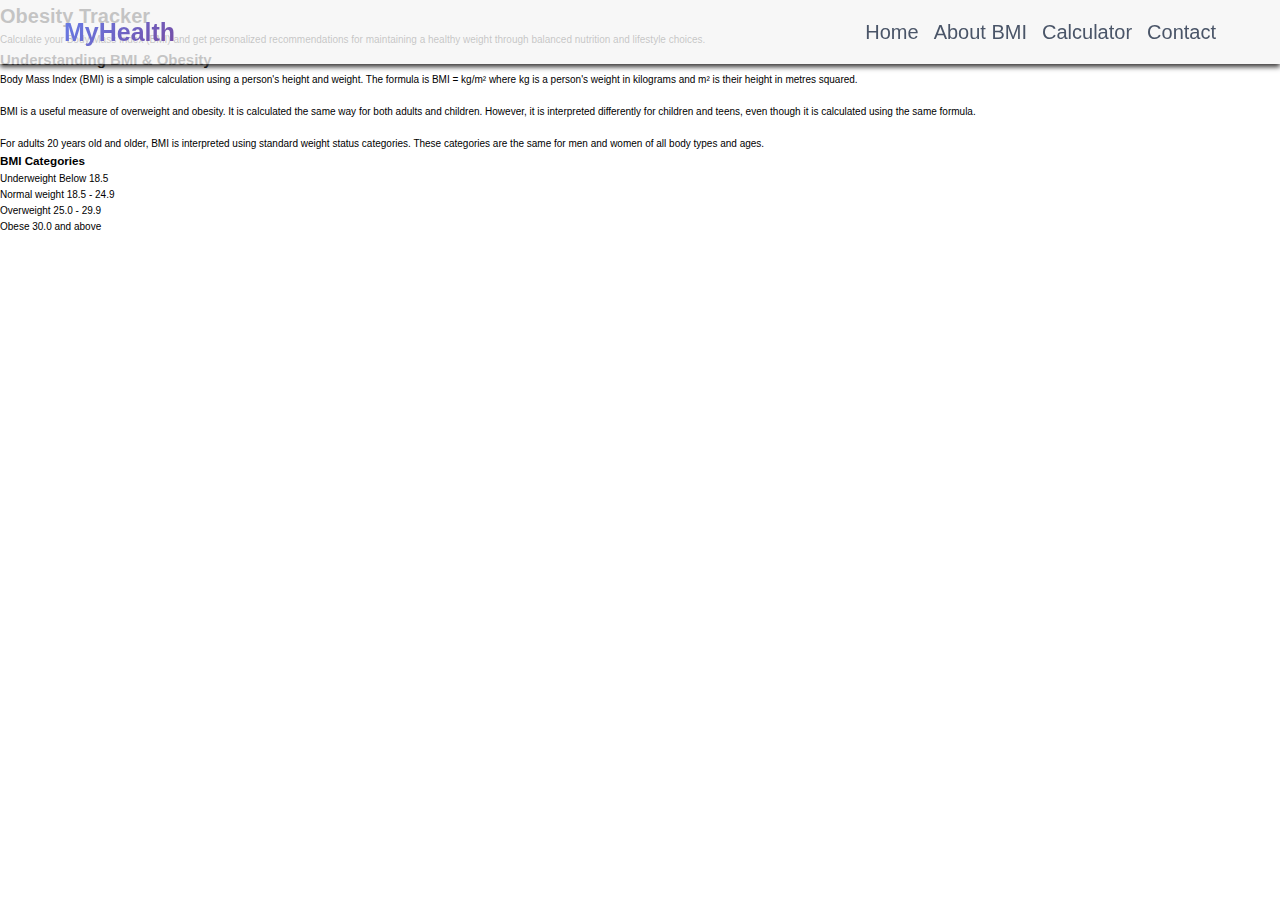
<file: obesity.html>
<!DOCTYPE html>
<html lang="en">
<head>
    <meta charset="UTF-8">
    <meta name="viewport" content="width=device-width, initial-scale=1.0">
    <link rel="stylesheet" href="style.css">
    <title>Obesity Tracker</title>
</head>
<body>
    <nav class="navbar">
        <div class="navbar-container container">
            <input type="checkbox"> 
            <h1 class="logo">MyHealth</h1>
            <div class="hamburger">
                <span class="line line1"></span>
                <span class="line line2"></span>
                <span class="line line3"></span>
            </div>
            <ul class="menu-items">
                <li><a href="./index.html">Home</a></li>
                <li><a href="#aboutbmi">About BMI</a></li>
                <li><a href="#calculator">Calculator</a></li>
                <li><a href="#Contact">Contact</a></li>
            </ul>
        </div>
    </nav>
    <main class="main-content">
    <div class="obe-main">
    <section class="obe-head">
        <div class="obe-container">
            <h1>Obesity Tracker</h1>
            <p>Calculate your Body Mass Index (BMI) and get personalized recommendations for maintaining a healthy weight through balanced nutrition and lifestyle choices.</p>
        </div>
    </section>
    <section class="about-bmi" id="aboutbmi">
        <div class="bmi-content">
            <h2>Understanding BMI & Obesity</h2>
            <p>Body Mass Index (BMI) is a simple calculation using a person's height and weight. The formula is BMI = kg/m² where kg is a person's weight in kilograms and m² is their height in metres squared. <br><br>BMI is a useful measure of overweight and obesity. It is calculated the same way for both adults and children. However, it is interpreted differently for children and teens, even though it is calculated using the same formula. <br><br> For adults 20 years old and older, BMI is interpreted using standard weight status categories. These categories are the same for men and women of all body types and ages.</p>
        </div>
        <div class="bmi-category">
            <h3>BMI Categories</h3>
                <div class="bmi-range">
                    <span class="range-label">Underweight</span>
                    <span class="range-value">Below 18.5</span>
                    <div class="range-indicator underweight"></div>
                </div>
                <div class="bmi-range">
                    <span class="range-label">Normal weight</span>
                    <span class="range-value">18.5 - 24.9</span>
                    <div class="range-indicator normal"></div>
                </div>
                <div class="bmi-range">
                    <span class="range-label">Overweight</span>
                    <span class="range-value">25.0 - 29.9</span>
                    <div class="range-indicator overweight"></div>
                </div>
                <div class="bmi-range">
                    <span class="range-label">Obese</span>
                    <span class="range-value">30.0 and above</span>
                    <div class="range-indicator obese"></div>
                </div>
        </div>
    </section>
    </div>
    </main>
</html>
</file>
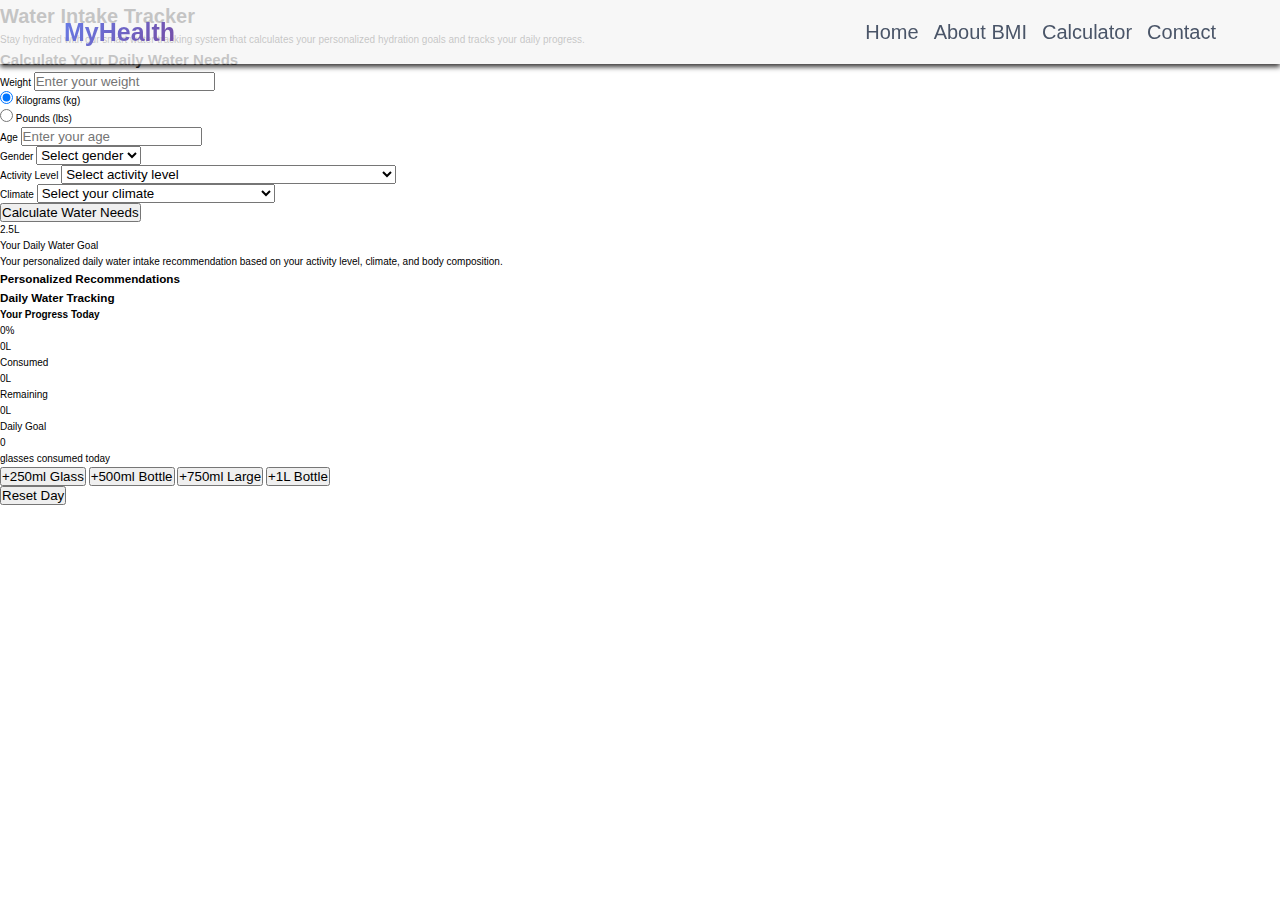
<file: water.html>
<!DOCTYPE html>
<html lang="en">
<head>
    <meta charset="UTF-8">
    <meta name="viewport" content="width=device-width, initial-scale=1.0">
    <title>Water Intake Tracker - MyHealth</title>
    <link rel="stylesheet" href="style.css">
</head>
<body>
    <nav class="navbar">
        <div class="navbar-container container">
            <input type="checkbox"> 
            <h1 class="logo">MyHealth</h1>
            <div class="hamburger">
                <span class="line line1"></span>
                <span class="line line2"></span>
                <span class="line line3"></span>
            </div>
            <ul class="menu-items">
                <li><a href="./index.html">Home</a></li>
                <li><a href="#aboutbmi">About BMI</a></li>
                <li><a href="#calculator">Calculator</a></li>
                <li><a href="#Contact">Contact</a></li>
            </ul>
        </div>
    </nav>
    <main class="main-content">
    <div class="obe-main">
    <section class="obe-head">
        <div class="obe-container">
            <h1>Water Intake Tracker</h1>
            <p>Stay hydrated with our smart water tracking system that calculates your personalized hydration goals and tracks your daily progress.</p>
        </div>
    </section>
    <section class="calc" id="calculator">
        <h2>Calculate Your Daily Water Needs</h2>
        <form class="calc-form" id="bmiform">
            <div class="form-det">
                <label class="form-label" for="weight">Weight</label>
                <input type="number" id="weight" class="form-inp" required placeholder="Enter your weight">
                <div class="unit-selector">
                    <div class="unit-option">
                        <input type="radio" id="kg" name="weightunit" value="kg" checked>
                        <label for="kg">Kilograms (kg)</label>
                    </div>
                    <div class="unit-option">
                        <input type="radio" id="lbs" name="weightunit" value="lbs">
                        <label for="lbs">Pounds (lbs)</label>
                    </div>
                </div>
            </div>
            <div class="form-det">
                <label class="form-label" for="age">Age</label>
                <input type="number" id="age" class="form-inp" required placeholder="Enter your age">
            </div>
            <div class="form-det">
                <label class="form-label" for="gender">Gender</label>
                <select id="gender" class="form-inp" required>
                    <option value="">Select gender</option>
                    <option value="male">Male</option>
                    <option value="female">Female</option>
                </select>
            </div>
            <div class="form-det">
                <label class="form-label" for="activity">Activity Level</label>
                <select id="activity" class="form-inp" required>
                    <option value="">Select activity level</option>
                    <option value="sedentary">Sedentary (little/no exercise)</option>
                    <option value="light">Light activity (light exercise 1-3 days/week)</option>
                    <option value="moderate">Moderate activity (moderate exercise 3-5 days/week)</option>
                    <option value="high">High activity (hard exercise 6-7 days/week)</option>
                    <option value="very-high">Very high activity (very hard exercise, physical job)</option>
                </select>
            </div>
            <div class="form-det">
                <label class="form-label" for="climate">Climate</label>
                <select id="climate" class="form-inp" required>
                    <option value="">Select your climate</option>
                    <option value="cool">Cool climate (below 20°C/68°F)</option>
                    <option value="moderate">Moderate climate (20-25°C/68-77°F)</option>
                    <option value="warm">Warm climate (25-30°C/77-86°F)</option>
                    <option value="hot">Hot climate (above 30°C/86°F)</option>
                </select>
            </div>
            <button type="submit" class="calc-btn">Calculate Water Needs</button>
        </form>
    </section>
    <section class="res" id="results">
        <div class="res-cont" id="res">
            <div class="bmi-value" id="bmivalue">2.5L</div>
            <div class="bmi-category" id="bmicategory">Your Daily Water Goal</div>
            <div class="res-desc" id="resultDescription">Your personalized daily water intake recommendation based on your activity level, climate, and body composition.</div>
        </div>
        <div class="recommendation" id="recommendations">
            <h3>Personalized Recommendations</h3>
            <ul id="recommendationsList"></ul>
        </div>
    </section>
    <section class="daily-tracker">
        <h3>Daily Water Tracking</h3>       
        <div class="progress" id="progress-section">
            <h4>Your Progress Today</h4>
            <div class="progress-cont">
                <div class="progress-bar" id="progress-bar"></div>
                <div class="progress-text" id="progress-text">0%</div>
            </div>
            <div class="intake">
                <div class="status">
                    <div class="status-val" id="consumed">0L</div>
                    <div class="status-label">Consumed</div>
                </div>
                <div class="status">
                    <div class="status-val" id="remaining">0L</div>
                    <div class="status-label">Remaining</div>
                </div>
                <div class="status">
                    <div class="status-val" id="goal">0L</div>
                    <div class="status-label">Daily Goal</div>
                </div>
            </div>
        </div>  
        <div class="intake-counter">
            <span id="glasses">0</span> 
            <p>glasses consumed today</p>
        </div>
        <div class="water-visual" id="water-glasses">
            <!-- from js -->
        </div>
        <div class="add-sec">
            <button class="add-btn" onclick="addCustomWater(250)">+250ml Glass</button>
            <button class="add-btn" onclick="addCustomWater(500)">+500ml Bottle</button>
            <button class="add-btn" onclick="addCustomWater(750)">+750ml Large</button>
            <button class="add-btn" onclick="addCustomWater(1000)">+1L Bottle</button>
        </div>
        <div class="reset">
            <button class="reset-btn" onclick="reset()">Reset Day</button>
        </div>
    </section>
    <section class="hydration-stat" id="hydration-status-section" style="display: none;">
        <h3>Current Hydration Status</h3>
        <div class="status-indicator" id="status-indicator">
            Calculate your needs above to start tracking
        </div>dfdsf
        <p>This shows your progress toward your daily water goal. Remember to also pay attention to your urine color and thirst levels as indicators of actual hydration.</p>
    </section>
</file>
<file: style.css>
*,*::before,*::after {
    box-sizing: border-box;
    padding: 0;
    margin: 0;
}
html{
    scroll-behavior: smooth;
    font-size: 62.5%;/*default 16px hota*/
}
body {
    font-family: 'Inter', -apple-system, BlinkMacSystemFont, sans-serif;
    line-height: 1.6;
}
.container{
    max-width: 1200px;
    width: 90%;/*for mobile*/
    margin: auto;
}
.navbar input[type="checkbox"],
.navbar .hamburger{
    display: none;
}
.navbar{
    box-shadow: 0px 3px 5px 0px #3a3838;
    background-color: rgba(245, 245, 245, 0.8);
    /* background-color: #417C76; */
    width:100%;
    position:fixed;
    opacity: 1;
    z-index:10;
    /* border-bottom: 1px solid #c90606; */
    
}
.navbar-container{
    display:flex;
    justify-content: space-between;
    align-items: center;
    height:64px;
}
.menu-items{
    display: flex;
}
.menu-items li{
    list-style: none;
    justify-content: space-between;
    margin-left: 1.5rem;
    font-size: 2rem;;
}
.logo{
    font-size: 2.5rem;
    font-weight: 700;
    background: linear-gradient(135deg, #667eea 0%, #764ba2 100%);
    -webkit-background-clip: text;
    -webkit-text-fill-color: transparent;
    background-clip: text;
}
.navbar a{
    text-decoration: none;
    color: #4a5568;
    transition: all 0.3s ease;
    position: relative;/*for hover effect*/
}
.navbar a:hover{
    color: #667eea;
    transform: translateY(-2px);
}
.navbar a::after {
    content: '';
    position: absolute;
    bottom: -5px;
    left: 0;
    width: 0;
    height: 2px;
    background: linear-gradient(135deg, #667eea, #764ba2);
    transition: width 0.3s ease;
}
.navbar a:hover::after {
    width: 100%;
}
        
/* ###################showcase###################### */
.showcase{
    height: 90vh;
    background: linear-gradient(135deg, #7743f0 0%, #633c8a 50%, #da2ded 100%);
    /* background-size: cover;
    background-position: center;
    background-repeat: no repeat; */
    display: flex;
    flex-direction: row-reverse;
    align-items: center;
    position:relative;
    overflow: hidden;
    color:aliceblue
}

.particle {
    position: absolute;
    background: rgba(255, 255, 255, 0.1);
    border-radius: 50%;
    animation: floatParticle 8s infinite linear;
    z-index: 0;
}
.particle:nth-child(1) { width: 10px; height: 10px; top: 20%; left: 10%; animation-delay: 0s; }
.particle:nth-child(2) { width: 6px; height: 6px; top: 20%; left: 80%; animation-delay: 0s; }
.particle:nth-child(3) { width: 7px; height: 7px; top: 60%; left: 15%; animation-delay: 0s; }
.particle:nth-child(4) { width: 8px; height: 8px; top: 80%; left: 20%; animation-delay: 0s; }
@keyframes floatParticle {
    0% { transform: translateY(100vh) rotate(0deg); opacity: 0; }
    10% { opacity: 1; }
    90% { opacity: 1; }
    100% { transform: translateY(-100px) rotate(360deg); opacity: 0; }
}
.showcase-container{
    display: flex;
    flex-wrap: wrap;
    flex-direction: column;
    justify-content: center;
    text-align: center;
    height: 100%;
    width: 35%;
    padding: 0 2rem;
    margin:0 8rem ;
    position: relative;
    z-index: 1;
    
}
.showcase h1{
    font-size: 5rem;
}
.showcase p{
    font-size:2.5rem;
}
.btn1{
    padding-top: 2rem;
    display: flex;
    justify-content: center;
    align-items: center;
}
.btn{
    /* display:inline-block; */
    text-decoration: none;
    color:black;
}
.showcase a{
    color:aliceblue;
    font-size: 1.8rem;
    text-transform: uppercase;
}

.btn-check{
    border-radius: 50px;;
    background: rgba(255, 255, 255, 0.2);
    color:white;
    font-weight: 600;;
    border:2px solid rgba(255, 255, 255, 0.3);;
    cursor: pointer;
    transition: all 0.3s ease;
    padding: 1.5rem;
}
.btn-check:hover{
    background: rgba(255, 255, 255, 0.3);
    transform: translateY(-3px);
    box-shadow: 0 10px 30px rgba(0, 0, 0, 0.2);
}
/* ################health info ################## */
.health-info{
    padding:50px;
    background: linear-gradient(to bottom, #f7fafc, #edf2f7);
}
.health-cont{
    display:flex;
    flex-wrap: wrap;
}
.health-info h3{
    font-size:4rem;
    text-align: center;
}
.health-info p{
    font-size: 1.7rem;
    color: #4a5568;
}
.health-image{
    flex:0.5 1 400px;
    /* border:5px solid #c90606;*/
    padding:30px;
}
.health-content{
    flex:1 1 400px;
    /* border:3px solid #c90606; */
    padding:30px ;
    padding-top:5rem;
}
.health-image img{
    height:300px;
    width: 80%;
    margin-left: 5.5rem;
} 

/* ###################categories################## */
.category{
    background: #f6faf9;
    padding: 50px;
}
.category h2{
    text-align: center;
    font-size: 4rem;
    
}
.category-box{
    margin-top: 3rem;
    display:flex;
    flex-wrap: wrap;
    flex-direction: row;   
    justify-content: space-around;

}

.inside-box{
    display: flex;
    flex-wrap: wrap;
    flex-direction: column;
    justify-content: center;
    align-items: center;
    padding: 3rem;
    border:3px solid #c90606;
    margin-top:10rem;
    margin-bottom: 15rem;
    width:30rem;
}
.inside-box h3{
    font-size: 2.5rem;
}
.inside-box p{
    font-size: 1.3rem;
}
</file>
